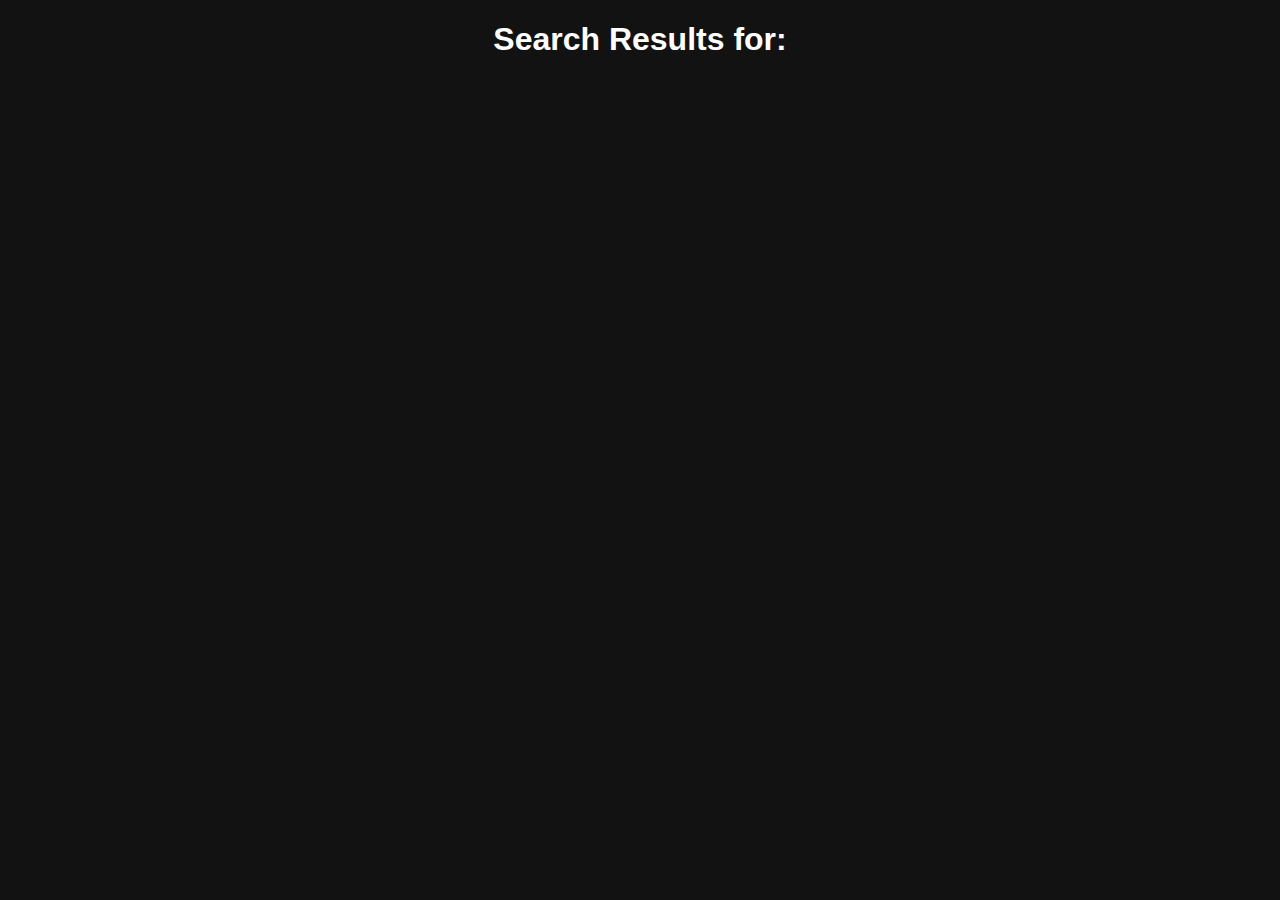
<file: search-results.html>
<!DOCTYPE html>
<html lang="en">
<head>
    <meta charset="UTF-8">
    <meta name="viewport" content="width=device-width, initial-scale=1.0">
    <title>Search Results</title>
    <style>
    body {
    font-family: Arial, sans-serif;
    text-align: center;
    background-color: #121212; /* Dark background */
    color: #ffffff; /* Light text */
}

.results-container {
    margin-top: 20px;
    display: flex;
    flex-wrap: wrap;
    justify-content: center;
    gap: 20px;
}

.search-result {
    width: 300px;
    padding: 10px;
    background: #1e1e1e; /* Darker card background */
    border-radius: 8px;
    box-shadow: 0px 4px 8px rgba(255, 255, 255, 0.1); /* Softer shadow */
    text-align: center;
    transition: transform 0.2s ease, box-shadow 0.3s ease;
    cursor: pointer;
}

.search-result:hover {
    transform: scale(1.05);
    box-shadow: 0px 6px 12px rgba(255, 255, 255, 0.2);
}

.search-result img {
    width: 100%;
    border-radius: 5px;
}

.search-result a {
    display: block;
    margin-top: 8px;
    font-weight: bold;
    text-decoration: none;
    color: #1e90ff; /* Bright blue */
    transition: color 0.3s ease;
}

.search-result a:hover {
    color: #00bfff; /* Lighter blue on hover */
}

    </style>
</head>
<body>

    <h1>Search Results for: <span id="search-query"></span></h1>
    <div class="results-container" id="searchResults"></div>

    <script>
        const videos = [
            { title: "Guess the Different Country Food Challenge !", url: "https://www.youtube.com/embed/ei8oBxAowa4", thumbnail: "https://img.youtube.com/vi/ei8oBxAowa4/hqdefault.jpg" },
            { title: "I Built an AI Photo-Generating Project in 8 Hours", url: "https://www.youtube.com/embed/3j8JLXDRf1c", thumbnail: "https://i.ytimg.com/vi/3j8JLXDRf1c/hqdefault.jpg" },
            { title: "Docker Container Patterns - Master Deployments", url: "https://www.youtube.com/embed/P6FZIDJ_Gc4", thumbnail: "https://img.youtube.com/vi/P6FZIDJ_Gc4/hqdefault.jpg" },
            { title: "Masterplan to win your next Hackathon | Ft. Spline", url: "https://www.youtube.com/embed/0IXQDsdCWpE", thumbnail: "https://img.youtube.com/vi/0IXQDsdCWpE/hqdefault.jpg" },
            { title: "India’s Got Latent Controversy Gone too FAR Now!", url: "https://www.youtube.com/embed/x2F8s0kctfE", thumbnail: "https://img.youtube.com/vi/x2F8s0kctfE/hqdefault.jpg" },
            { title: "Rizzing Up Creators with Cheesy Pickup Lines!", url: "https://www.youtube.com/embed/FZrNb0EtNww", thumbnail: "https://img.youtube.com/vi/FZrNb0EtNww/hqdefault.jpg" },
            { title: "Working 24 Hours as a Zomato Rider!", url: "https://www.youtube.com/embed/L1sAuKwzQGY", thumbnail: "https://img.youtube.com/vi/L1sAuKwzQGY/hqdefault.jpg" },
            { title: "I Asked Lamborghini for a Free Car!", url: "https://www.youtube.com/embed/HfxA7wyULTw", thumbnail: "https://img.youtube.com/vi/HfxA7wyULTw/hqdefault.jpg" },
            { title: "When Indians Visit TAJ MAHAL For The First Time", url: "https://www.youtube.com/embed/LSYyNSHwGW8", thumbnail: "https://img.youtube.com/vi/LSYyNSHwGW8/hqdefault.jpg" },
            { title: "Eating Every Legendary Biryani in India for 100 Hours", url: "https://www.youtube.com/embed/gC-uNHqSwJw", thumbnail: "https://img.youtube.com/vi/gC-uNHqSwJw/hqdefault.jpg" },
            { title: "गड्ढे से बाहर निकलो चैलेंज - Loser Will Eat Jolo Chips...", url: "https://www.youtube.com/embed/HA_jyTc2atM", thumbnail: "https://img.youtube.com/vi/HA_jyTc2atM/hqdefault.jpg" },
            { title: "'Aquapeya' की Branding लगी Sharks को किसकी Copycat?", url: "https://www.youtube.com/embed/FE8vIjxs24o", thumbnail: "https://img.youtube.com/vi/FE8vIjxs24o/hqdefault.jpg" }
        ];

        function getQueryParam(name) {
            const urlParams = new URLSearchParams(window.location.search);
            return urlParams.get(name);
        }

        function displaySearchResults() {
            const query = getQueryParam('q');
            if (query) {
                document.getElementById('search-query').innerText = query;

                const filteredResults = videos.filter(video => 
                    video.title.toLowerCase().includes(query.toLowerCase())
                );

                const resultsContainer = document.getElementById('searchResults');
                resultsContainer.innerHTML = ""; // Clear previous results

                if (filteredResults.length > 0) {
                    filteredResults.forEach(video => {
                        const resultElement = document.createElement("div");
                        resultElement.classList.add("search-result");

                        resultElement.innerHTML = `
                            <img src="${video.thumbnail}" alt="${video.title}">
                            <a href="${video.url}" target="_blank">${video.title}</a>
                        `;

                        resultsContainer.appendChild(resultElement);
                    });
                } else {
                    resultsContainer.innerHTML = "<p>No results found.</p>";
                }
            }
        }
        document.addEventListener("DOMContentLoaded", function () {
    const results = document.querySelectorAll(".search-result");

    results.forEach(result => {
        result.addEventListener("click", function () {
            const videoId = this.getAttribute("data-video-id"); 
            window.location.href = `video.html?videoId=${videoId}`;
        });
    });
});
        displaySearchResults();
    </script>

</body>
</html>
</file>
